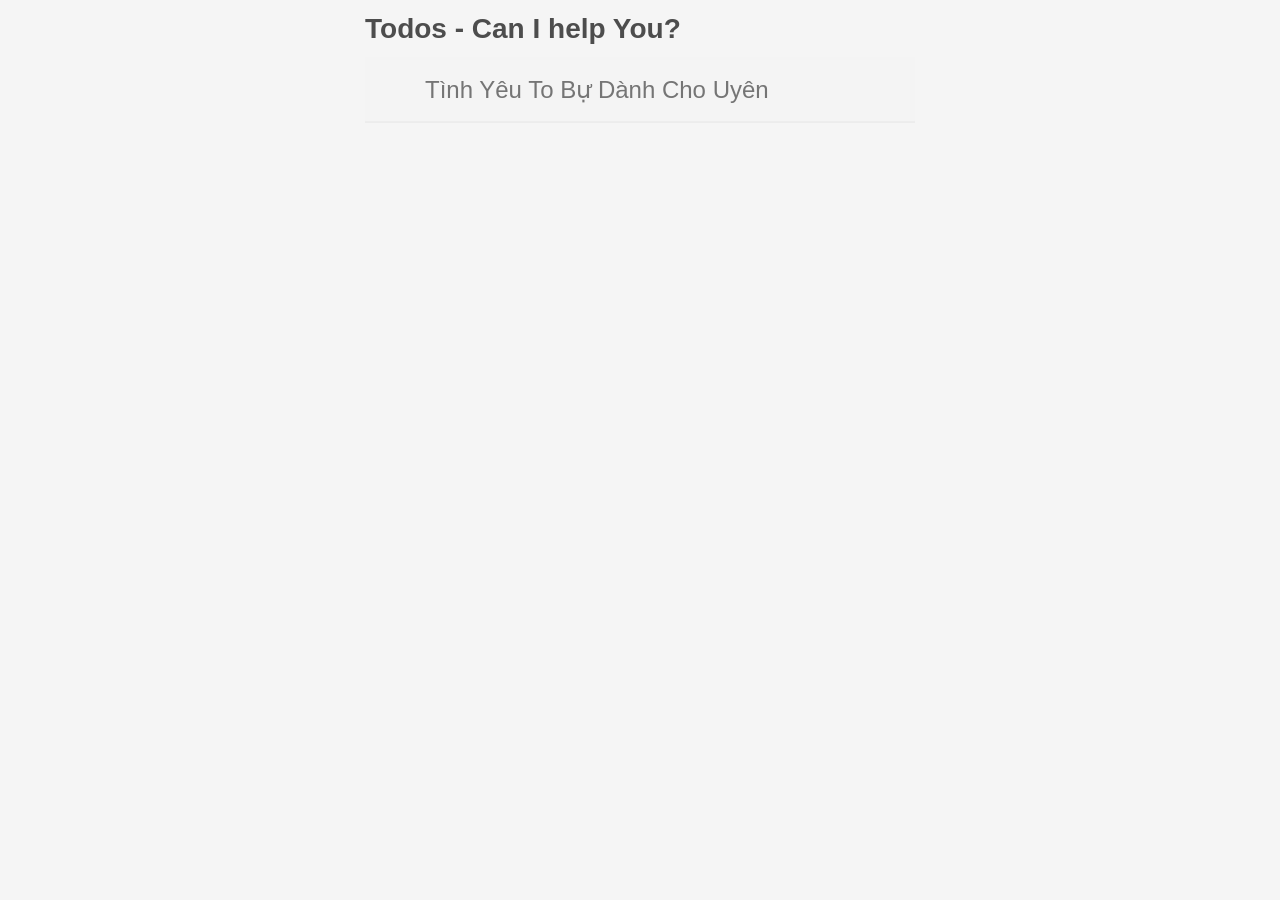
<file: public/index.html>
<!DOCTYPE html>
<html lang="en">
    <head>
        <meta charset="UTF-8" />
        <meta http-equiv="X-UA-Compatible" content="IE=edge" />
        <meta name="viewport" content="width=device-width, initial-scale=1.0" />
        <link
            rel="icon"
            type="image/png"
            sizes="16x16"
            href="../src/favicons/favicon-16x16.png"
        />
        <link rel="stylesheet" href="../src/css/index.css" />
        <link rel="stylesheet" href="../src/css/base.css" />

        <title>Todo App</title>
    </head>
    <body>
        <div id="root"></div>
        <script src="../src/index.js" type="module"></script>
    </body>
</html>
</file>
<file: src/css/index.css>
html,
body {
    margin: 0;
    padding: 0;
}

button {
    margin: 0;
    padding: 0;
    border: 0;
    background: none;
    font-size: 100%;
    vertical-align: baseline;
    font-family: inherit;
    font-weight: inherit;
    color: inherit;
    -webkit-appearance: none;
    appearance: none;
    -webkit-font-smoothing: antialiased;
    -moz-osx-font-smoothing: grayscale;
}

body {
    font: 14px "Helvetica Neue", Helvetica, Arial, sans-serif;
    line-height: 1.4em;
    background: #f5f5f5;
    color: #4d4d4d;
    min-width: 230px;
    max-width: 550px;
    margin: 0 auto;
    -webkit-font-smoothing: antialiased;
    -moz-osx-font-smoothing: grayscale;
    font-weight: 300;
}

:focus {
    outline: 0;
}

.hidden {
    display: none;
}

.todoapp {
    background: #fff;
    margin: 130px 0 40px 0;
    position: relative;
    box-shadow: 0 2px 4px 0 rgba(0, 0, 0, 0.2), 0 25px 50px 0 rgba(0, 0, 0, 0.1);
}

.todoapp input::-webkit-input-placeholder {
    font-style: italic;
    font-weight: 300;
    color: #e6e6e6;
}

.todoapp input::-moz-placeholder {
    font-style: italic;
    font-weight: 300;
    color: #e6e6e6;
}

.todoapp input::input-placeholder {
    font-style: italic;
    font-weight: 300;
    color: #e6e6e6;
}

.todoapp h1 {
    position: absolute;
    top: -155px;
    width: 100%;
    font-size: 100px;
    font-weight: 100;
    text-align: center;
    color: rgba(175, 47, 47, 0.15);
    -webkit-text-rendering: optimizeLegibility;
    -moz-text-rendering: optimizeLegibility;
    text-rendering: optimizeLegibility;
}

.new-todo,
.edit {
    position: relative;
    margin: 0;
    width: 100%;
    font-size: 24px;
    font-family: inherit;
    font-weight: inherit;
    line-height: 1.4em;
    border: 0;
    color: inherit;
    padding: 6px;
    border: 1px solid #999;
    box-shadow: inset 0 -1px 5px 0 rgba(0, 0, 0, 0.2);
    box-sizing: border-box;
    -webkit-font-smoothing: antialiased;
    -moz-osx-font-smoothing: grayscale;
}

.new-todo {
    padding: 16px 16px 16px 60px;
    border: none;
    background: rgba(0, 0, 0, 0.003);
    box-shadow: inset 0 -2px 1px rgba(0, 0, 0, 0.03);
}

.main {
    position: relative;
    z-index: 2;
    border-top: 1px solid #e6e6e6;
}

.toggle-all {
    width: 1px;
    height: 1px;
    border: none; /* Mobile Safari */
    opacity: 0;
    position: absolute;
    right: 100%;
    bottom: 100%;
}

.toggle-all + label {
    width: 60px;
    height: 34px;
    font-size: 0;
    position: absolute;
    top: -52px;
    left: -13px;
    -webkit-transform: rotate(90deg);
    transform: rotate(90deg);
    cursor: pointer;
}

.toggle-all + label:before {
    content: "❯";
    font-size: 22px;
    color: #e6e6e6;
    padding: 10px 27px 10px 27px;
}

.toggle-all:checked + label:before {
    color: #737373;
}

.todo-list {
    margin: 0;
    padding: 0;
    list-style: none;
}

.todo-list li {
    position: relative;
    font-size: 24px;
    border-bottom: 1px solid #ededed;
}

.todo-list li:last-child {
    border-bottom: none;
}

.todo-list li.editing {
    border-bottom: none;
    padding: 0;
}

.todo-list li.editing .edit {
    display: block;
    width: 506px;
    padding: 12px 16px;
    margin: 0 0 0 43px;
}

.todo-list li.editing .view {
    display: none;
}

.todo-list li .toggle {
    text-align: center;
    width: 40px;
    /* auto, since non-WebKit browsers doesn't support input styling */
    height: auto;
    position: absolute;
    top: 0;
    bottom: 0;
    margin: auto 0;
    border: none; /* Mobile Safari */
    -webkit-appearance: none;
    appearance: none;
}

.todo-list li .toggle {
    opacity: 0;
    cursor: pointer;
}

.todo-list li .toggle + label {
    /*
		Firefox requires `#` to be escaped - https://bugzilla.mozilla.org/show_bug.cgi?id=922433
		IE and Edge requires *everything* to be escaped to render, so we do that instead of just the `#` - https://developer.microsoft.com/en-us/microsoft-edge/platform/issues/7157459/
	*/
    background-image: url("data:image/svg+xml;utf8,%3Csvg%20xmlns%3D%22http%3A//www.w3.org/2000/svg%22%20width%3D%2240%22%20height%3D%2240%22%20viewBox%3D%22-10%20-18%20100%20135%22%3E%3Ccircle%20cx%3D%2250%22%20cy%3D%2250%22%20r%3D%2250%22%20fill%3D%22none%22%20stroke%3D%22%23ededed%22%20stroke-width%3D%223%22/%3E%3C/svg%3E");
    background-repeat: no-repeat;
    background-position: center left;
}

.todo-list li .toggle:checked + label {
    background-image: url("data:image/svg+xml;utf8,%3Csvg%20xmlns%3D%22http%3A//www.w3.org/2000/svg%22%20width%3D%2240%22%20height%3D%2240%22%20viewBox%3D%22-10%20-18%20100%20135%22%3E%3Ccircle%20cx%3D%2250%22%20cy%3D%2250%22%20r%3D%2250%22%20fill%3D%22none%22%20stroke%3D%22%23bddad5%22%20stroke-width%3D%223%22/%3E%3Cpath%20fill%3D%22%235dc2af%22%20d%3D%22M72%2025L42%2071%2027%2056l-4%204%2020%2020%2034-52z%22/%3E%3C/svg%3E");
}

.todo-list li label {
    word-break: break-all;
    padding: 15px 15px 15px 60px;
    display: block;
    line-height: 1.2;
    transition: color 0.4s;
}

.todo-list li.completed label {
    color: #d9d9d9;
    text-decoration: line-through;
}

.todo-list li .destroy {
    display: none;
    position: absolute;
    top: 0;
    right: 10px;
    bottom: 0;
    width: 40px;
    height: 40px;
    margin: auto 0;
    font-size: 30px;
    color: #cc9a9a;
    margin-bottom: 11px;
    transition: color 0.2s ease-out;
    cursor: pointer;
}

.todo-list li .destroy:hover {
    color: #af5b5e;
}

.todo-list li .destroy:after {
    content: "×";
}

.todo-list li:hover .destroy {
    display: block;
}

.todo-list li .edit {
    display: none;
}

.todo-list li.editing:last-child {
    margin-bottom: -1px;
}

.footer {
    color: #777;
    padding: 10px 15px;
    height: 20px;
    text-align: center;
    border-top: 1px solid #e6e6e6;
}

.footer:before {
    content: "";
    position: absolute;
    right: 0;
    bottom: 0;
    left: 0;
    height: 50px;
    overflow: hidden;
    box-shadow: 0 1px 1px rgba(0, 0, 0, 0.2), 0 8px 0 -3px #f6f6f6,
        0 9px 1px -3px rgba(0, 0, 0, 0.2), 0 16px 0 -6px #f6f6f6,
        0 17px 2px -6px rgba(0, 0, 0, 0.2);
}

.todo-count {
    float: left;
    text-align: left;
}

.todo-count strong {
    font-weight: 300;
}

.filters {
    margin: 0;
    padding: 0;
    list-style: none;
    position: absolute;
    right: 0;
    left: 0;
}

.filters li {
    display: inline;
}

.filters li a {
    color: inherit;
    margin: 3px;
    padding: 3px 7px;
    text-decoration: none;
    border: 1px solid transparent;
    border-radius: 3px;
}

.filters li a:hover {
    border-color: rgba(175, 47, 47, 0.1);
}

.filters li a.selected {
    border-color: rgba(175, 47, 47, 0.2);
}

.clear-completed,
html .clear-completed:active {
    float: right;
    position: relative;
    line-height: 20px;
    text-decoration: none;
    cursor: pointer;
}

.clear-completed:hover {
    text-decoration: underline;
}

.info {
    margin: 65px auto 0;
    color: #bfbfbf;
    font-size: 10px;
    text-shadow: 0 1px 0 rgba(255, 255, 255, 0.5);
    text-align: center;
}

.info p {
    line-height: 1;
}

.info a {
    color: inherit;
    text-decoration: none;
    font-weight: 400;
}

.info a:hover {
    text-decoration: underline;
}

/*
	Hack to remove background from Mobile Safari.
	Can't use it globally since it destroys checkboxes in Firefox
*/
@media screen and (-webkit-min-device-pixel-ratio: 0) {
    .toggle-all,
    .todo-list li .toggle {
        background: none;
    }

    .todo-list li .toggle {
        height: 40px;
    }
}

@media (max-width: 430px) {
    .footer {
        height: 50px;
    }

    .filters {
        bottom: 10px;
    }
}
</file>
<file: src/css/base.css>
hr {
    margin: 20px 0;
    border: 0;
    border-top: 1px dashed #c5c5c5;
    border-bottom: 1px dashed #f7f7f7;
}

.learn a {
    font-weight: normal;
    text-decoration: none;
    color: #b83f45;
}

.learn a:hover {
    text-decoration: underline;
    color: #787e7e;
}

.learn h3,
.learn h4,
.learn h5 {
    margin: 10px 0;
    font-weight: 500;
    line-height: 1.2;
    color: #000;
}

.learn h3 {
    font-size: 24px;
}

.learn h4 {
    font-size: 18px;
}

.learn h5 {
    margin-bottom: 0;
    font-size: 14px;
}

.learn ul {
    padding: 0;
    margin: 0 0 30px 25px;
}

.learn li {
    line-height: 20px;
}

.learn p {
    font-size: 15px;
    font-weight: 300;
    line-height: 1.3;
    margin-top: 0;
    margin-bottom: 0;
}

#issue-count {
    display: none;
}

.quote {
    border: none;
    margin: 20px 0 60px 0;
}

.quote p {
    font-style: italic;
}

.quote p:before {
    content: "“";
    font-size: 50px;
    opacity: 0.15;
    position: absolute;
    top: -20px;
    left: 3px;
}

.quote p:after {
    content: "”";
    font-size: 50px;
    opacity: 0.15;
    position: absolute;
    bottom: -42px;
    right: 3px;
}

.quote footer {
    position: absolute;
    bottom: -40px;
    right: 0;
}

.quote footer img {
    border-radius: 3px;
}

.quote footer a {
    margin-left: 5px;
    vertical-align: middle;
}

.speech-bubble {
    position: relative;
    padding: 10px;
    background: rgba(0, 0, 0, 0.04);
    border-radius: 5px;
}

.speech-bubble:after {
    content: "";
    position: absolute;
    top: 100%;
    right: 30px;
    border: 13px solid transparent;
    border-top-color: rgba(0, 0, 0, 0.04);
}

.learn-bar > .learn {
    position: absolute;
    width: 272px;
    top: 8px;
    left: -300px;
    padding: 10px;
    border-radius: 5px;
    background-color: rgba(255, 255, 255, 0.6);
    transition-property: left;
    transition-duration: 500ms;
}

@media (min-width: 899px) {
    .learn-bar {
        width: auto;
        padding-left: 300px;
    }

    .learn-bar > .learn {
        left: 8px;
    }
}
</file>
